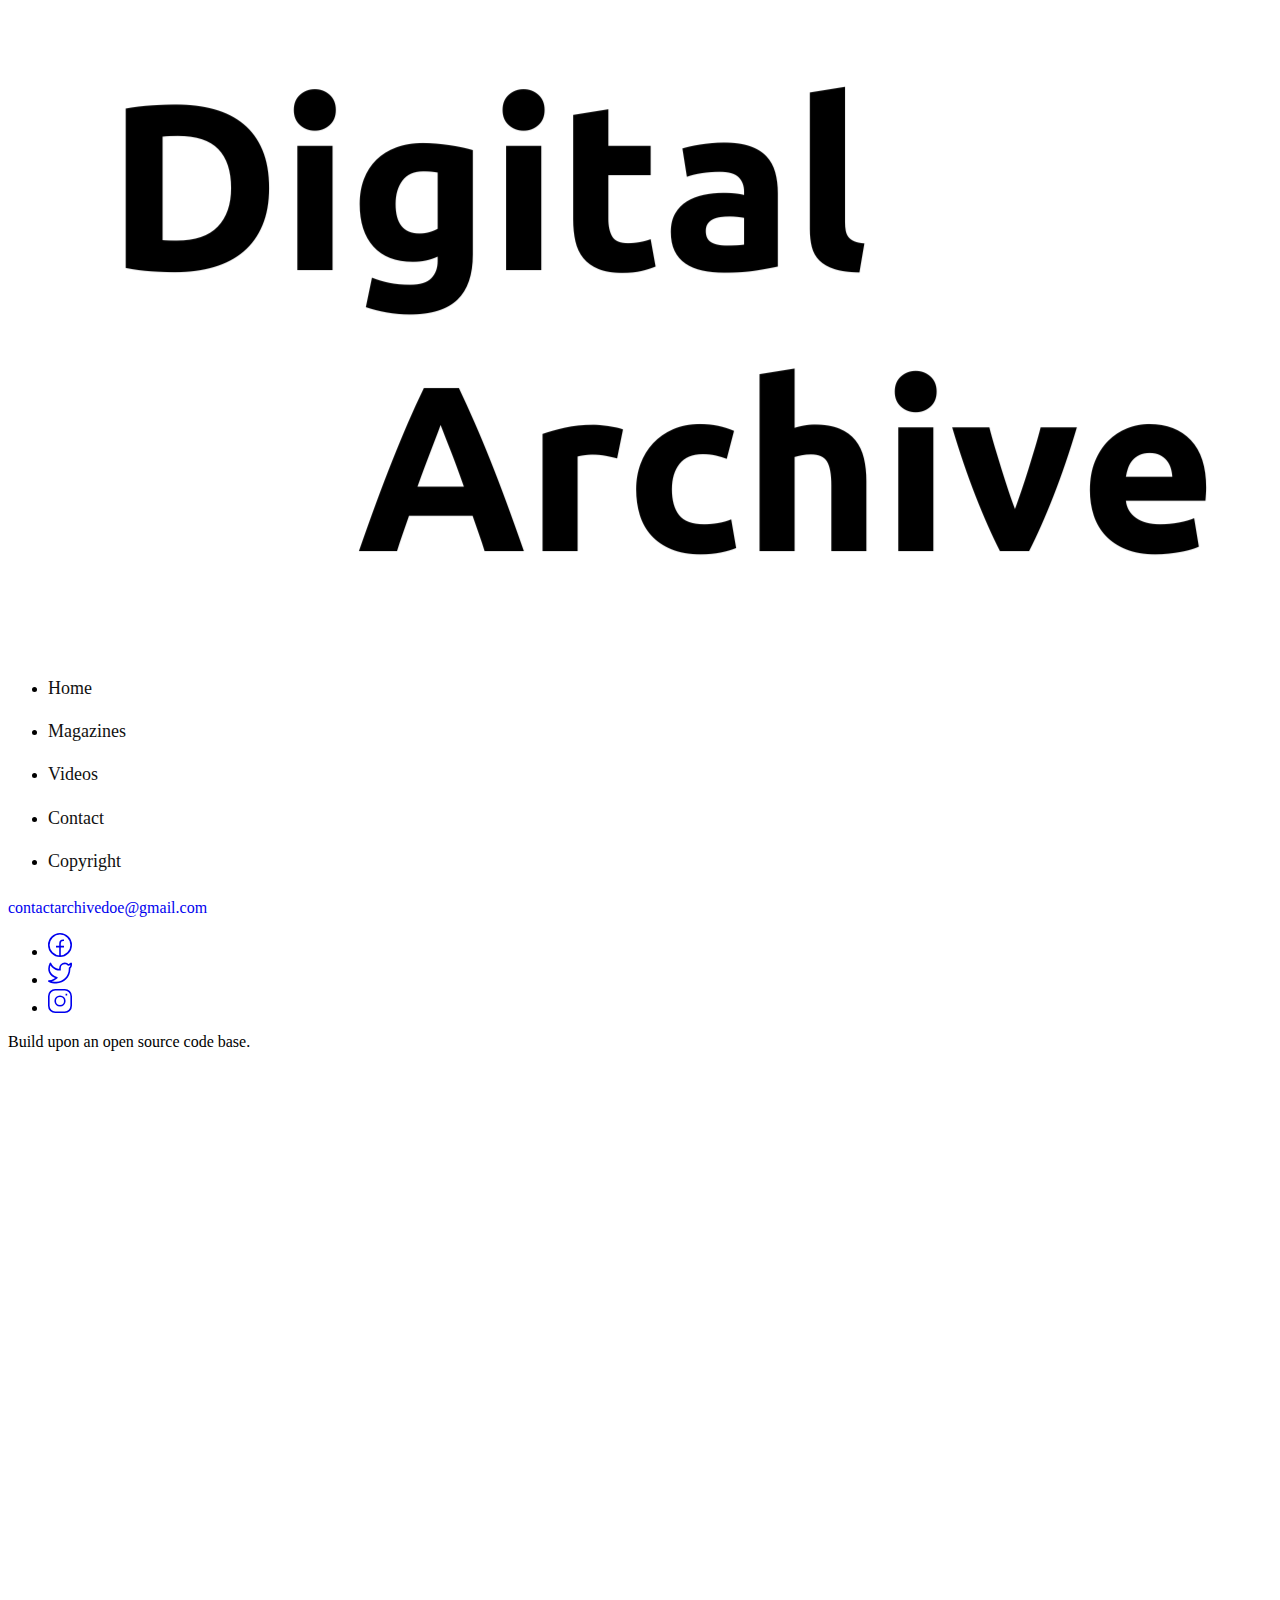
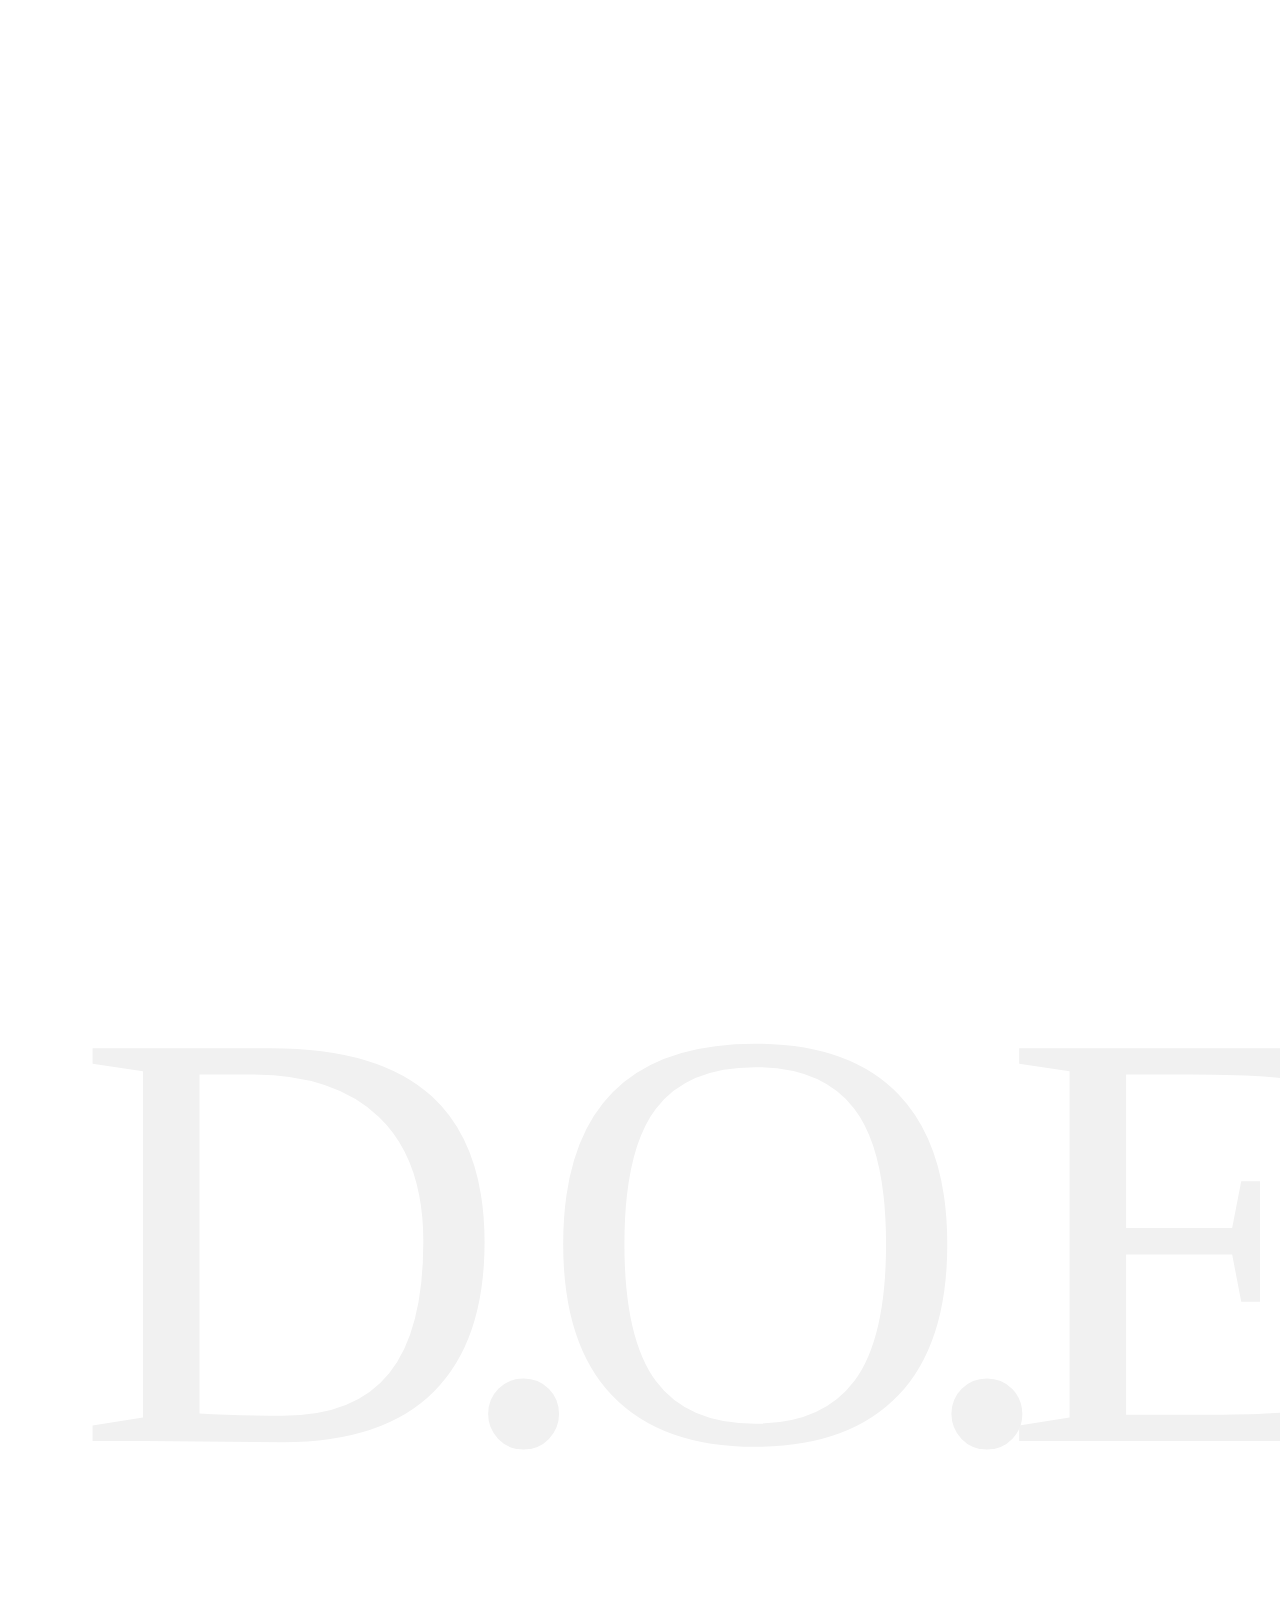
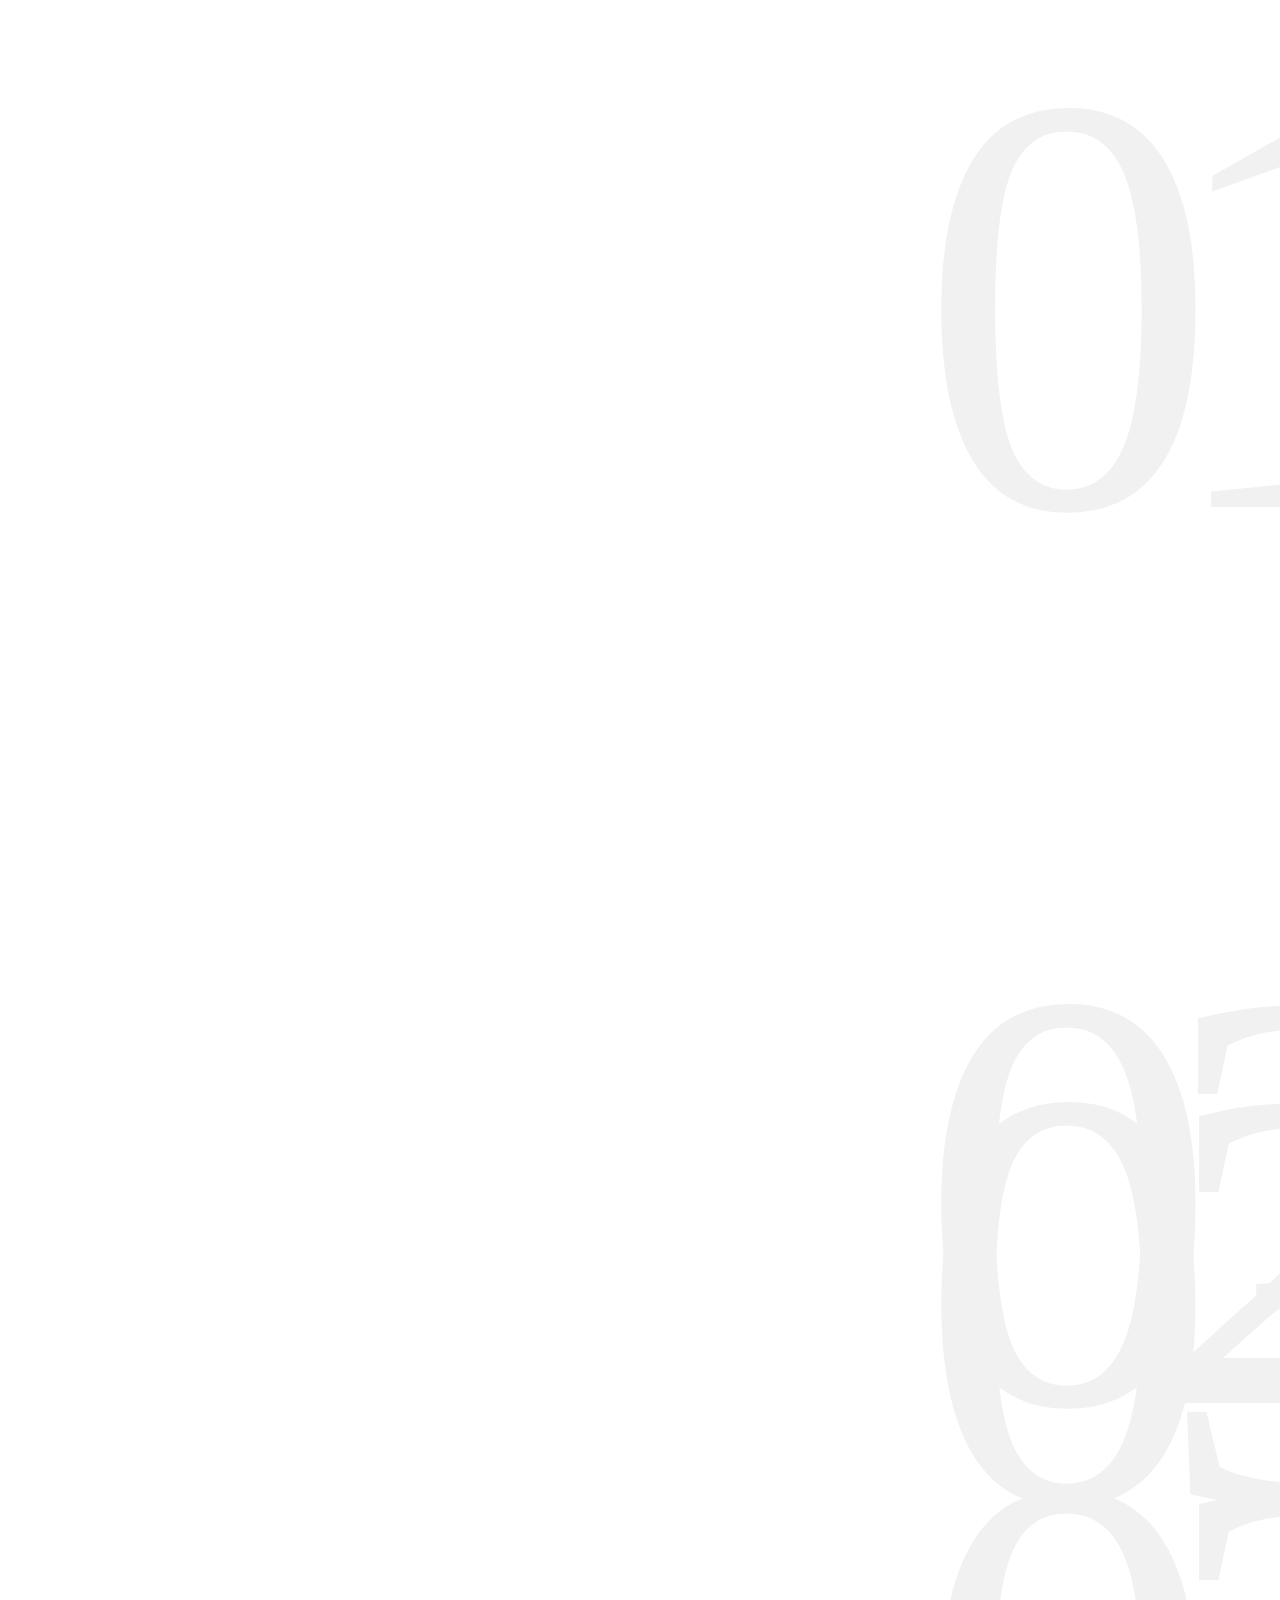
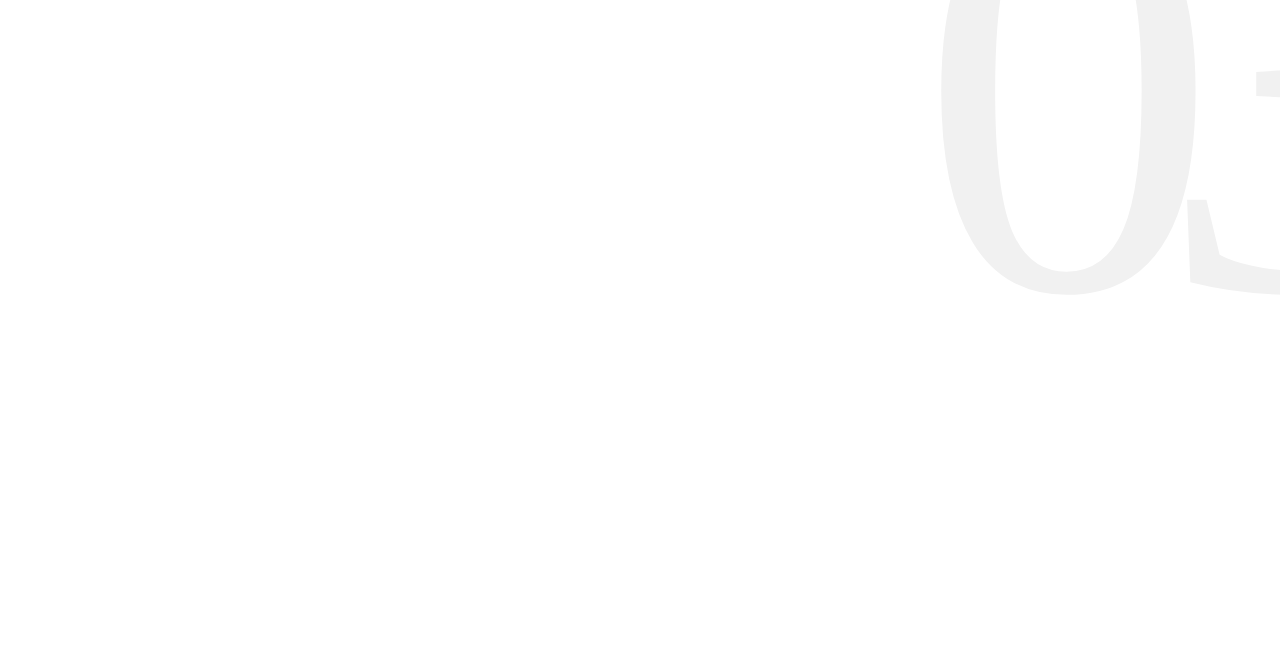
<file: index.html>
<!DOCTYPE html>
<html lang="en">

<head>
  <title>Digital Archive | Department of English | APC College</title>
  <meta charset="utf-8">
  <meta http-equiv="X-UA-Compatible" content="IE=edge">
  <meta name="viewport" content="width=device-width, initial-scale=1.0">
  <meta name="format-detection" content="telephone=no">
  <meta name="apple-mobile-web-app-capable" content="yes">
  <meta name="author" content="">
  <meta name="keywords" content="">
  <meta name="description" content="">
  <link rel="stylesheet" type="text/css" href="css/vendor.css">
  <link href="https://cdn.jsdelivr.net/npm/bootstrap@5.3.1/dist/css/bootstrap.min.css" rel="stylesheet"
    integrity="sha384-4bw+/aepP/YC94hEpVNVgiZdgIC5+VKNBQNGCHeKRQN+PtmoHDEXuppvnDJzQIu9" crossorigin="anonymous">
  <link rel="stylesheet" type="text/css" href="style.css">

  <link rel="preconnect" href="https://fonts.googleapis.com">
  <link rel="preconnect" href="https://fonts.gstatic.com" crossorigin>
  <link href="https://fonts.googleapis.com/css2?family=Roboto:wght@100;300;400;700;900&display=swap" rel="stylesheet">
</head>

<body class="bg-body homepage post-template" data-bs-spy="scroll" data-bs-target="#header-nav" tabindex="0">
  <svg xmlns="http://www.w3.org/2000/svg" style="display: none;">
    <defs>
      <symbol xmlns="http://www.w3.org/2000/svg" id="instagram" viewBox="0 0 15 15">
        <path fill="none" stroke="currentColor"
          d="M11 3.5h1M4.5.5h6a4 4 0 0 1 4 4v6a4 4 0 0 1-4 4h-6a4 4 0 0 1-4-4v-6a4 4 0 0 1 4-4Zm3 10a3 3 0 1 1 0-6a3 3 0 0 1 0 6Z" />
      </symbol>
      <symbol xmlns="http://www.w3.org/2000/svg" id="facebook" viewBox="0 0 15 15">
        <path fill="none" stroke="currentColor"
          d="M7.5 14.5a7 7 0 1 1 0-14a7 7 0 0 1 0 14Zm0 0v-8a2 2 0 0 1 2-2h.5m-5 4h5" />
      </symbol>
      <symbol xmlns="http://www.w3.org/2000/svg" id="twitter" viewBox="0 0 15 15">
        <path fill="currentColor"
          d="m14.478 1.5l.5-.033a.5.5 0 0 0-.871-.301l.371.334Zm-.498 2.959a.5.5 0 1 0-1 0h1Zm-6.49.082h-.5h.5Zm0 .959h.5h-.5Zm-6.99 7V12a.5.5 0 0 0-.278.916L.5 12.5Zm.998-11l.469-.175a.5.5 0 0 0-.916-.048l.447.223Zm3.994 9l.354.353a.5.5 0 0 0-.195-.827l-.159.474Zm7.224-8.027l-.37.336l.18.199l.265-.04l-.075-.495Zm1.264-.94c.051.778.003 1.25-.123 1.606c-.122.345-.336.629-.723 1l.692.722c.438-.42.776-.832.974-1.388c.193-.546.232-1.178.177-2.006l-.998.066Zm0 3.654V4.46h-1v.728h1Zm-6.99-.646V5.5h1v-.959h-1Zm0 .959V6h1v-.5h-1ZM10.525 1a3.539 3.539 0 0 0-3.537 3.541h1A2.539 2.539 0 0 1 10.526 2V1Zm2.454 4.187C12.98 9.503 9.487 13 5.18 13v1c4.86 0 8.8-3.946 8.8-8.813h-1ZM1.03 1.675C1.574 3.127 3.614 6 7.49 6V5C4.174 5 2.421 2.54 1.966 1.325l-.937.35Zm.021-.398C.004 3.373-.157 5.407.604 7.139c.759 1.727 2.392 3.055 4.73 3.835l.317-.948c-2.155-.72-3.518-1.892-4.132-3.29c-.612-1.393-.523-3.11.427-5.013l-.895-.446Zm4.087 8.87C4.536 10.75 2.726 12 .5 12v1c2.566 0 4.617-1.416 5.346-2.147l-.708-.706Zm7.949-8.009A3.445 3.445 0 0 0 10.526 1v1c.721 0 1.37.311 1.82.809l.74-.671Zm-.296.83a3.513 3.513 0 0 0 2.06-1.134l-.744-.668a2.514 2.514 0 0 1-1.466.813l.15.989ZM.222 12.916C1.863 14.01 3.583 14 5.18 14v-1c-1.63 0-3.048-.011-4.402-.916l-.556.832Z" />
      </symbol>
      <symbol xmlns="http://www.w3.org/2000/svg" id="pinterest" viewBox="0 0 15 15">
        <path fill="none" stroke="currentColor"
          d="m4.5 13.5l3-7m-3.236 3a2.989 2.989 0 0 1-.764-2V7A3.5 3.5 0 0 1 7 3.5h1A3.5 3.5 0 0 1 11.5 7v.5a3 3 0 0 1-3 3a2.081 2.081 0 0 1-1.974-1.423L6.5 9m1 5.5a7 7 0 1 1 0-14a7 7 0 0 1 0 14Z" />
      </symbol>
      <symbol xmlns="http://www.w3.org/2000/svg" id="youtube" viewBox="0 0 15 15">
        <path fill="currentColor"
          d="m1.61 12.738l-.104.489l.105-.489Zm11.78 0l.104.489l-.105-.489Zm0-10.476l.104-.489l-.105.489Zm-11.78 0l.106.489l-.105-.489ZM6.5 5.5l.277-.416A.5.5 0 0 0 6 5.5h.5Zm0 4H6a.5.5 0 0 0 .777.416L6.5 9.5Zm3-2l.277.416a.5.5 0 0 0 0-.832L9.5 7.5ZM0 3.636v7.728h1V3.636H0Zm15 7.728V3.636h-1v7.728h1ZM1.506 13.227c3.951.847 8.037.847 11.988 0l-.21-.978a27.605 27.605 0 0 1-11.568 0l-.21.978ZM13.494 1.773a28.606 28.606 0 0 0-11.988 0l.21.978a27.607 27.607 0 0 1 11.568 0l.21-.978ZM15 3.636c0-.898-.628-1.675-1.506-1.863l-.21.978c.418.09.716.458.716.885h1Zm-1 7.728a.905.905 0 0 1-.716.885l.21.978A1.905 1.905 0 0 0 15 11.364h-1Zm-14 0c0 .898.628 1.675 1.506 1.863l.21-.978A.905.905 0 0 1 1 11.364H0Zm1-7.728c0-.427.298-.796.716-.885l-.21-.978A1.905 1.905 0 0 0 0 3.636h1ZM6 5.5v4h1v-4H6Zm.777 4.416l3-2l-.554-.832l-3 2l.554.832Zm3-2.832l-3-2l-.554.832l3 2l.554-.832Z" />
      </symbol>
      <symbol xmlns="http://www.w3.org/2000/svg" id="dribble" viewBox="0 0 15 15">
        <path fill="none" stroke="currentColor" stroke-linecap="round" stroke-linejoin="round"
          d="M4.839 1.024c3.346 4.041 5.096 7.922 5.704 12.782M.533 6.82c5.985-.138 9.402-1.083 11.97-4.216M2.7 12.594c3.221-4.902 7.171-5.65 11.755-4.293M14.5 7.5a7 7 0 1 0-14 0a7 7 0 0 0 14 0Z" />
      </symbol>
      <symbol xmlns="http://www.w3.org/2000/svg" id="calendar" viewBox="0 0 24 24">
        <g fill="none" stroke="currentColor" stroke-linecap="round" stroke-linejoin="round" stroke-width="2">
          <rect width="20" height="18" x="2" y="4" rx="4" />
          <path d="M8 2v4m8-4v4M2 10h20" />
        </g>
      </symbol>
      <symbol xmlns="http://www.w3.org/2000/svg" id="shopping-bag" viewBox="0 0 24 24">
        <g fill="none" stroke="currentColor" stroke-linecap="round" stroke-linejoin="round" stroke-width="2">
          <path
            d="M3.977 9.84A2 2 0 0 1 5.971 8h12.058a2 2 0 0 1 1.994 1.84l.803 10A2 2 0 0 1 18.833 22H5.167a2 2 0 0 1-1.993-2.16l.803-10Z" />
          <path d="M16 11V6a4 4 0 0 0-4-4v0a4 4 0 0 0-4 4v5" />
        </g>
      </symbol>
      <symbol xmlns="http://www.w3.org/2000/svg" id="gift" viewBox="0 0 24 24">
        <g fill="none" stroke="currentColor" stroke-linecap="round" stroke-linejoin="round" stroke-width="2">
          <rect width="18" height="14" x="3" y="8" rx="2" />
          <path d="M12 5a3 3 0 1 0-3 3m6 0a3 3 0 1 0-3-3m0 0v17m9-7H3" />
        </g>
      </symbol>
      <symbol xmlns="http://www.w3.org/2000/svg" id="arrow-cycle" viewBox="0 0 24 24">
        <g fill="none" stroke="currentColor" stroke-linecap="round" stroke-linejoin="round" stroke-width="2">
          <path
            d="M22 12c0 6-4.39 10-9.806 10C7.792 22 4.24 19.665 3 16m-1-4C2 6 6.39 2 11.806 2C16.209 2 19.76 4.335 21 8" />
          <path d="m7 17l-4-1l-1 4M17 7l4 1l1-4" />
        </g>
      </symbol>
      <symbol xmlns="http://www.w3.org/2000/svg" id="link" viewBox="0 0 24 24">
        <path fill="currentColor"
          d="M12 19a1 1 0 1 0-1-1a1 1 0 0 0 1 1Zm5 0a1 1 0 1 0-1-1a1 1 0 0 0 1 1Zm0-4a1 1 0 1 0-1-1a1 1 0 0 0 1 1Zm-5 0a1 1 0 1 0-1-1a1 1 0 0 0 1 1Zm7-12h-1V2a1 1 0 0 0-2 0v1H8V2a1 1 0 0 0-2 0v1H5a3 3 0 0 0-3 3v14a3 3 0 0 0 3 3h14a3 3 0 0 0 3-3V6a3 3 0 0 0-3-3Zm1 17a1 1 0 0 1-1 1H5a1 1 0 0 1-1-1v-9h16Zm0-11H4V6a1 1 0 0 1 1-1h1v1a1 1 0 0 0 2 0V5h8v1a1 1 0 0 0 2 0V5h1a1 1 0 0 1 1 1ZM7 15a1 1 0 1 0-1-1a1 1 0 0 0 1 1Zm0 4a1 1 0 1 0-1-1a1 1 0 0 0 1 1Z" />
      </symbol>
      <symbol xmlns="http://www.w3.org/2000/svg" id="arrow-left" viewBox="0 0 24 24">
        <path fill="currentColor"
          d="M17 11H9.41l3.3-3.29a1 1 0 1 0-1.42-1.42l-5 5a1 1 0 0 0-.21.33a1 1 0 0 0 0 .76a1 1 0 0 0 .21.33l5 5a1 1 0 0 0 1.42 0a1 1 0 0 0 0-1.42L9.41 13H17a1 1 0 0 0 0-2Z" />
      </symbol>
      <symbol xmlns="http://www.w3.org/2000/svg" id="arrow-right" viewBox="0 0 24 24">
        <path fill="currentColor"
          d="M17.92 11.62a1 1 0 0 0-.21-.33l-5-5a1 1 0 0 0-1.42 1.42l3.3 3.29H7a1 1 0 0 0 0 2h7.59l-3.3 3.29a1 1 0 0 0 0 1.42a1 1 0 0 0 1.42 0l5-5a1 1 0 0 0 .21-.33a1 1 0 0 0 0-.76Z" />
      </symbol>
      <symbol xmlns="http://www.w3.org/2000/svg" id="play" viewBox="0 0 24 24">
        <g fill="none" fill-rule="evenodd">
          <path
            d="M24 0v24H0V0h24ZM12.593 23.258l-.011.002l-.071.035l-.02.004l-.014-.004l-.071-.035c-.01-.004-.019-.001-.024.005l-.004.01l-.017.428l.005.02l.01.013l.104.074l.015.004l.012-.004l.104-.074l.012-.016l.004-.017l-.017-.427c-.002-.01-.009-.017-.017-.018Zm.265-.113l-.013.002l-.185.093l-.01.01l-.003.011l.018.43l.005.012l.008.007l.201.093c.012.004.023 0 .029-.008l.004-.014l-.034-.614c-.003-.012-.01-.02-.02-.022Zm-.715.002a.023.023 0 0 0-.027.006l-.006.014l-.034.614c0 .012.007.02.017.024l.015-.002l.201-.093l.01-.008l.004-.011l.017-.43l-.003-.012l-.01-.01l-.184-.092Z" />
          <path fill="currentColor"
            d="M5.669 4.76a1.469 1.469 0 0 1 2.04-1.177c1.062.454 3.442 1.533 6.462 3.276c3.021 1.744 5.146 3.267 6.069 3.958c.788.591.79 1.763.001 2.356c-.914.687-3.013 2.19-6.07 3.956c-3.06 1.766-5.412 2.832-6.464 3.28c-.906.387-1.92-.2-2.038-1.177c-.138-1.142-.396-3.735-.396-7.237c0-3.5.257-6.092.396-7.235Z" />
        </g>
      </symbol>
      <symbol xmlns="http://www.w3.org/2000/svg" id="category" viewBox="0 0 24 24">
        <path fill="currentColor"
          d="M19 5.5h-6.28l-.32-1a3 3 0 0 0-2.84-2H5a3 3 0 0 0-3 3v13a3 3 0 0 0 3 3h14a3 3 0 0 0 3-3v-10a3 3 0 0 0-3-3Zm1 13a1 1 0 0 1-1 1H5a1 1 0 0 1-1-1v-13a1 1 0 0 1 1-1h4.56a1 1 0 0 1 .95.68l.54 1.64a1 1 0 0 0 .95.68h7a1 1 0 0 1 1 1Z" />
      </symbol>
      <symbol xmlns="http://www.w3.org/2000/svg" id="calendar" viewBox="0 0 24 24">
        <path fill="currentColor"
          d="M19 4h-2V3a1 1 0 0 0-2 0v1H9V3a1 1 0 0 0-2 0v1H5a3 3 0 0 0-3 3v12a3 3 0 0 0 3 3h14a3 3 0 0 0 3-3V7a3 3 0 0 0-3-3Zm1 15a1 1 0 0 1-1 1H5a1 1 0 0 1-1-1v-7h16Zm0-9H4V7a1 1 0 0 1 1-1h2v1a1 1 0 0 0 2 0V6h6v1a1 1 0 0 0 2 0V6h2a1 1 0 0 1 1 1Z" />
      </symbol>
      <symbol xmlns="http://www.w3.org/2000/svg" id="heart" viewBox="0 0 24 24">
        <path fill="currentColor"
          d="M20.16 4.61A6.27 6.27 0 0 0 12 4a6.27 6.27 0 0 0-8.16 9.48l7.45 7.45a1 1 0 0 0 1.42 0l7.45-7.45a6.27 6.27 0 0 0 0-8.87Zm-1.41 7.46L12 18.81l-6.75-6.74a4.28 4.28 0 0 1 3-7.3a4.25 4.25 0 0 1 3 1.25a1 1 0 0 0 1.42 0a4.27 4.27 0 0 1 6 6.05Z" />
      </symbol>
      <symbol xmlns="http://www.w3.org/2000/svg" id="plus" viewBox="0 0 24 24">
        <path fill="currentColor"
          d="M19 11h-6V5a1 1 0 0 0-2 0v6H5a1 1 0 0 0 0 2h6v6a1 1 0 0 0 2 0v-6h6a1 1 0 0 0 0-2Z" />
      </symbol>
      <symbol xmlns="http://www.w3.org/2000/svg" id="minus" viewBox="0 0 24 24">
        <path fill="currentColor" d="M19 11H5a1 1 0 0 0 0 2h14a1 1 0 0 0 0-2Z" />
      </symbol>
      <symbol xmlns="http://www.w3.org/2000/svg" id="cart" viewBox="0 0 24 24">
        <path fill="currentColor"
          d="M8.5 19a1.5 1.5 0 1 0 1.5 1.5A1.5 1.5 0 0 0 8.5 19ZM19 16H7a1 1 0 0 1 0-2h8.491a3.013 3.013 0 0 0 2.885-2.176l1.585-5.55A1 1 0 0 0 19 5H6.74a3.007 3.007 0 0 0-2.82-2H3a1 1 0 0 0 0 2h.921a1.005 1.005 0 0 1 .962.725l.155.545v.005l1.641 5.742A3 3 0 0 0 7 18h12a1 1 0 0 0 0-2Zm-1.326-9l-1.22 4.274a1.005 1.005 0 0 1-.963.726H8.754l-.255-.892L7.326 7ZM16.5 19a1.5 1.5 0 1 0 1.5 1.5a1.5 1.5 0 0 0-1.5-1.5Z" />
      </symbol>
      <symbol xmlns="http://www.w3.org/2000/svg" id="check" viewBox="0 0 24 24">
        <path fill="currentColor"
          d="M18.71 7.21a1 1 0 0 0-1.42 0l-7.45 7.46l-3.13-3.14A1 1 0 1 0 5.29 13l3.84 3.84a1 1 0 0 0 1.42 0l8.16-8.16a1 1 0 0 0 0-1.47Z" />
      </symbol>
      <symbol xmlns="http://www.w3.org/2000/svg" id="trash" viewBox="0 0 24 24">
        <path fill="currentColor"
          d="M10 18a1 1 0 0 0 1-1v-6a1 1 0 0 0-2 0v6a1 1 0 0 0 1 1ZM20 6h-4V5a3 3 0 0 0-3-3h-2a3 3 0 0 0-3 3v1H4a1 1 0 0 0 0 2h1v11a3 3 0 0 0 3 3h8a3 3 0 0 0 3-3V8h1a1 1 0 0 0 0-2ZM10 5a1 1 0 0 1 1-1h2a1 1 0 0 1 1 1v1h-4Zm7 14a1 1 0 0 1-1 1H8a1 1 0 0 1-1-1V8h10Zm-3-1a1 1 0 0 0 1-1v-6a1 1 0 0 0-2 0v6a1 1 0 0 0 1 1Z" />
      </symbol>
      <symbol xmlns="http://www.w3.org/2000/svg" id="star-outline" viewBox="0 0 15 15">
        <path fill="none" stroke="currentColor" stroke-linecap="round" stroke-linejoin="round"
          d="M7.5 9.804L5.337 11l.413-2.533L4 6.674l2.418-.37L7.5 4l1.082 2.304l2.418.37l-1.75 1.793L9.663 11L7.5 9.804Z" />
      </symbol>
      <symbol xmlns="http://www.w3.org/2000/svg" id="star-solid" viewBox="0 0 15 15">
        <path fill="currentColor"
          d="M7.953 3.788a.5.5 0 0 0-.906 0L6.08 5.85l-2.154.33a.5.5 0 0 0-.283.843l1.574 1.613l-.373 2.284a.5.5 0 0 0 .736.518l1.92-1.063l1.921 1.063a.5.5 0 0 0 .736-.519l-.373-2.283l1.574-1.613a.5.5 0 0 0-.283-.844L8.921 5.85l-.968-2.062Z" />
      </symbol>
      <symbol xmlns="http://www.w3.org/2000/svg" id="search" viewBox="0 0 24 24">
        <path fill="currentColor"
          d="M21.71 20.29L18 16.61A9 9 0 1 0 16.61 18l3.68 3.68a1 1 0 0 0 1.42 0a1 1 0 0 0 0-1.39ZM11 18a7 7 0 1 1 7-7a7 7 0 0 1-7 7Z" />
      </symbol>
      <symbol xmlns="http://www.w3.org/2000/svg" id="user" viewBox="0 0 24 24">
        <path fill="currentColor"
          d="M15.71 12.71a6 6 0 1 0-7.42 0a10 10 0 0 0-6.22 8.18a1 1 0 0 0 2 .22a8 8 0 0 1 15.9 0a1 1 0 0 0 1 .89h.11a1 1 0 0 0 .88-1.1a10 10 0 0 0-6.25-8.19ZM12 12a4 4 0 1 1 4-4a4 4 0 0 1-4 4Z" />
      </symbol>
      <symbol xmlns="http://www.w3.org/2000/svg" id="close" viewBox="0 0 15 15">
        <path fill="currentColor"
          d="M7.953 3.788a.5.5 0 0 0-.906 0L6.08 5.85l-2.154.33a.5.5 0 0 0-.283.843l1.574 1.613l-.373 2.284a.5.5 0 0 0 .736.518l1.92-1.063l1.921 1.063a.5.5 0 0 0 .736-.519l-.373-2.283l1.574-1.613a.5.5 0 0 0-.283-.844L8.921 5.85l-.968-2.062Z" />
      </symbol>
      <symbol xmlns="http://www.w3.org/2000/svg" id="quote" viewBox="0 0 448 512">
        <path fill="currentColor"
          d="M0 216C0 149.7 53.7 96 120 96h8c17.7 0 32 14.3 32 32s-14.3 32-32 32h-8c-30.9 0-56 25.1-56 56v8h64c35.3 0 64 28.7 64 64v64c0 35.3-28.7 64-64 64H64c-35.3 0-64-28.7-64-64V216zm256 0c0-66.3 53.7-120 120-120h8c17.7 0 32 14.3 32 32s-14.3 32-32 32h-8c-30.9 0-56 25.1-56 56v8h64c35.3 0 64 28.7 64 64v64c0 35.3-28.7 64-64 64h-64c-35.3 0-64-28.7-64-64V216z" />
      </symbol>
      <symbol xmlns="http://www.w3.org/2000/svg" id="folder" viewBox="0 0 18 18" fill="none">
        <path
          d="M14.0946 4.04689H9.56953L9.33895 3.3259C9.18947 2.90285 8.9122 2.53678 8.54555 2.27842C8.1789 2.02006 7.74102 1.8822 7.29258 1.88393H4.00687C3.43356 1.88393 2.88374 2.11181 2.47835 2.51744C2.07296 2.92308 1.84521 3.47324 1.84521 4.04689V13.4197C1.84521 13.9934 2.07296 14.5435 2.47835 14.9492C2.88374 15.3548 3.43356 15.5827 4.00687 15.5827H14.0946C14.6679 15.5827 15.2177 15.3548 15.6231 14.9492C16.0285 14.5435 16.2562 13.9934 16.2562 13.4197V6.20985C16.2562 5.6362 16.0285 5.08604 15.6231 4.68041C15.2177 4.27477 14.6679 4.04689 14.0946 4.04689ZM14.8151 13.4197C14.8151 13.6109 14.7392 13.7943 14.6041 13.9295C14.469 14.0648 14.2857 14.1407 14.0946 14.1407H4.00687C3.81577 14.1407 3.63249 14.0648 3.49736 13.9295C3.36223 13.7943 3.28632 13.6109 3.28632 13.4197V4.04689C3.28632 3.85567 3.36223 3.67229 3.49736 3.53707C3.63249 3.40186 3.81577 3.3259 4.00687 3.3259H7.29258C7.44364 3.32551 7.591 3.37264 7.71384 3.46061C7.83667 3.54859 7.92877 3.67297 7.97711 3.81617L8.3662 4.99859C8.41454 5.1418 8.50664 5.26618 8.62947 5.35415C8.75231 5.44213 8.89967 5.48925 9.05073 5.48886H14.0946C14.2857 5.48886 14.469 5.56483 14.6041 5.70004C14.7392 5.83525 14.8151 6.01863 14.8151 6.20985V13.4197Z"
          fill="black" />
      </symbol>
      <symbol xmlns="http://www.w3.org/2000/svg" id="clock" viewBox="0 0 18 18" fill="none">
        <path
          d="M11.0931 9.19042L9.58134 8.3173V5.12838C9.58134 4.93716 9.50543 4.75377 9.3703 4.61856C9.23517 4.48335 9.05189 4.40739 8.86079 4.40739C8.66969 4.40739 8.48641 4.48335 8.35128 4.61856C8.21615 4.75377 8.14024 4.93716 8.14024 5.12838V8.73331C8.14024 8.85987 8.17354 8.9842 8.23678 9.0938C8.30002 9.2034 8.39098 9.29441 8.50051 9.35769L10.3725 10.4392C10.4545 10.4873 10.5452 10.5186 10.6393 10.5315C10.7335 10.5444 10.8292 10.5385 10.9211 10.5142C11.013 10.4899 11.0991 10.4477 11.1746 10.3899C11.2501 10.3322 11.3134 10.26 11.3609 10.1777C11.4084 10.0953 11.4392 10.0044 11.4515 9.91012C11.4637 9.81583 11.4572 9.72004 11.4323 9.62828C11.4074 9.53652 11.3646 9.45059 11.3064 9.37544C11.2482 9.3003 11.1757 9.23741 11.0931 9.19042ZM8.86079 1.52344C7.43567 1.52344 6.04256 1.94629 4.85762 2.73852C3.67268 3.53075 2.74913 4.65678 2.20376 5.97421C1.6584 7.29165 1.5157 8.74131 1.79373 10.1399C2.07175 11.5385 2.75801 12.8231 3.76572 13.8315C4.77343 14.8398 6.05733 15.5265 7.45506 15.8047C8.8528 16.0828 10.3016 15.9401 11.6182 15.3944C12.9349 14.8487 14.0602 13.9246 14.852 12.7389C15.6437 11.5532 16.0663 10.1593 16.0663 8.73331C16.0642 6.82178 15.3044 4.98914 13.9535 3.63748C12.6027 2.28582 10.7712 1.52554 8.86079 1.52344ZM8.86079 14.5012C7.7207 14.5012 6.60621 14.1629 5.65826 13.5291C4.7103 12.8954 3.97146 11.9945 3.53517 10.9406C3.09887 9.88665 2.98472 8.72691 3.20714 7.60805C3.42956 6.48919 3.97857 5.46145 4.78474 4.65479C5.5909 3.84814 6.61802 3.2988 7.73621 3.07624C8.8544 2.85369 10.0134 2.96791 11.0667 3.40447C12.12 3.84103 13.0203 4.58031 13.6537 5.52884C14.2871 6.47737 14.6252 7.59253 14.6252 8.73331C14.6233 10.2625 14.0154 11.7284 12.9347 12.8097C11.8541 13.891 10.389 14.4993 8.86079 14.5012Z"
          fill="black" />
      </symbol>
    </defs>
  </svg>

  <a class="menu-btn"><span></span></a>

  <div class="container-fluid overflow-hidden">

    <header id="header-nav" class="col-lg-2 position-fixed px-5 bg-white h-100">
      <div class="header-wrap d-flex flex-column justify-content-between h-100">
        <div class="navigation">
          <div class="site-logo mt-5">
            <a href="index.html">
              <img src="images/main-logo.png" alt="logo" class="img-fluid">
            </a>
          </div>

          <nav id="one-page-menu" class="vertical-menu my-5">
            <ul class="menu-list list-unstyled">
              <li><a href="#home" class="nav-link">Home</a></li>
              <li><a href="#magazines" class="nav-link">Magazines</a></li>
              <li><a href="#videos" class="nav-link">Videos</a></li>
              <li><a href="#contact" class="nav-link">Contact</a></li>
              <li><a href="#copywright" class="nav-link">Copyright</a></li>
            </ul>
          </nav>
        </div>
        <div class="mt-5">
          <div class="email-links">
            <a href="mailto:contactarchivedoe@gmail.com"
              class="py-3 my-3 border-bottom d-flex">contactarchivedoe@gmail.com</a>
          </div>
          <ul class="list-unstyled d-flex justify-content-start flex-wrap gap-3">
            <li>
              <a href="#" class="text-dark">
                <svg width="24" height="24" viewBox="0 0 24 24">
                  <use xlink:href="#facebook"></use>
                </svg>
              </a>
            </li>
            <li>
              <a href="#" class="text-dark">
                <svg width="24" height="24" viewBox="0 0 24 24">
                  <use xlink:href="#twitter"></use>
                </svg>
              </a>
            </li>
            <li>
              <a href="#" class="text-dark">
                <svg width="24" height="24" viewBox="0 0 24 24">
                  <use xlink:href="#instagram"></use>
                </svg>
              </a>
            </li>
          </ul>
          <div class="py-4 border-top">
            <p>Build upon an open source code base.</p>
          </div>
        </div>
      </div>
    </header>

    <main class="col-lg-10 offset-lg-2">
      <div class="container">

        <!-- content wrapper -->
        <div class="justify-content-center px-1 mx-1 px-xl-5 mx-xl-5">

          <section id="land" class="py-5 bg-text" data-text="D.O.E.">
            <div class="row">
              <div class="col-lg-6">
                <div class="banner-image text-center" data-aos="fade-right">
                  <img src="images/banner-image.png" alt="banner" class="img-fluid" class="img-fluid">
                </div>
              </div>
              <div class="col-lg-6">
                <div class="banner-content my-1 pt-1 my-lg-5 pt-lg-5" data-aos="fade-in">
                  <span class="text-muted text-uppercase">Acharya Prafulla Chandra College</span>
                  <!--<h1 class="banner-title display-xl lh-1 txt-fx slide-up"></h1>-->
                  <h1>Department of English</h1>
                  <h1></h1>
                  <h1></h1>
                  <h2></h2>
                </div>
              </div>
            </div>


          </section>
          <section id="land" class="py-5 bg-text" data-text="">


            <div class="row">
              <div class="col-lg-3">
                <div class="icon-box" data-aos="fade-up">
                  <span>01</span>
                  <h3 class="sub-heading"><a href="#magazines">Magazines</a></h3>
                  <p>List of Published Magazines by the students of English Department.</p>
                </div>
              </div>
              <div class="col-lg-3">
                <div class="icon-box" data-aos="fade-up" data-aos-delay="100">
                  <span>02</span>
                  <h3 class="sub-heading"><a href="#videos">Videos</a></h3>
                  <p>List of Documentaries made by the students of English Department.</p>
                </div>
              </div>
              <div class="col-lg-3">
                <div class="icon-box" data-aos="fade-up" data-aos-delay="200">
                  <span>03</span>
                  <h3 class="sub-heading"><a href="#others">Others</a></h3>
                  <p>List of other works done by the students of English Department.</p>
                </div>
              </div>
              <div class="col-lg-3">
                <a href="http://apccollege.ac.in/index.php?option=com_content&view=article&id=137&Itemid=0"
                  class="btn btn-dark text-uppercase py-4 px-5" data-aos="fade-up" data-aos-delay="300">View official
                  Website</a>
              </div>
            </div>
          </section>

          <section id="magazines" class="my-5 py-5 bg-text" data-text="01">

            <div class="container">
              <div class="row justify-content-center mb-5">

                <div class="col-lg-6" data-aos="fade-up">
                  <h2 class="display-4 txt-fx slide-up">Magazines</h2>
                  <div class="data-info py-3" data-aos="fade-up" data-aos-delay="200">
                    <span class="meta-date">26th September, 2023.</span>
                    <h2 class="info-title">1. El Dorado. </h2>
                    <h5>By the students of 6th semester, in collaboration with the dept. of Eng.</h5>
                    <span class="meta-date">First Editon</span>
                    <p>The first ever printed Magazine published from the Dept. of English.</p>
                  </div>
                  <a href="el/elindex.html"><button class="btn btn-dark w-100 btn-rounded">View</button></a>
                  <div class="data-info" data-aos="fade-up" data-aos-delay="300">
                    <span class="meta-date"></span>
                    <h3 class="info-title"></h3>
                    <p></p>
                  </div>
                </div>
              </div>
          </section>
          <section id="videos" class="my-5 py-5 bg-text" data-text="02">

            <div class="container">
              <div class="row justify-content-center mb-5">

                <div class="col-lg-6" data-aos="fade-up">
                  <h2 class="display-4 txt-fx slide-up">Videos</h2>
                  <div class="data-info" data-aos="fade-up" data-aos-delay="300">
                    <span class="meta-date">31st August,2020</span>
                    <h2 class="info-title">1. Amrita pritam: A tribute to the charismatic rebel poet on her 101st Birth
                      Anniversary.</h2>
                    <h5>By the students of the English Department.</h5>
                    <p> This is a captivating documentary that delves into the extraordinary life and prolific literary
                      journey of the iconic Punjabi poet, Amrita Pritam. Through intimate interviews, rare archival
                      footage, and evocative narration, this documentary brings to life the remarkable story of a woman
                      who dared to defy societal norms and became a trailblazer in the world of Punjabi literature.</p>
                  </div>
                  <a href="ap/apindex.html"><button class="btn btn-dark w-100 btn-rounded">View</button></a>
                  <div class="data-info" data-aos="fade-up" data-aos-delay="300">
                    <span class="meta-date"></span>
                    <h3 class="info-title"></h3>
                    <p></p>
                  </div>
                  <div class="data-info" data-aos="fade-up" data-aos-delay="300">
                    <span class="meta-date">15th September,2020</span>
                    <h2 class="info-title">2. A tribute to Agatha Christie.</h2>
                    <h5>By the students of 2nd Semester.</h5>
                    <p>Discover the enigmatic and captivating story behind the world's best-selling novelist, whose
                      works have kept readers and sleuths guessing for generations. From her early years to her prolific
                      writing career and the mysterious real-life disappearance that baffled the world, this video
                      offers a captivating glimpse into the life and legacy of Agatha Christie.</p>
                  </div>
                  <a href="ac/acindex.html"><button class="btn btn-dark w-100 btn-rounded">View</button></a>
                  <div class="data-info" data-aos="fade-up" data-aos-delay="300">
                    <span class="meta-date"></span>
                    <h3 class="info-title"></h3>
                    <p></p>
                  </div>
                  <div class="data-info" data-aos="fade-up" data-aos-delay="300">
                    <span class="meta-date">September,2020</span>
                    <h2 class="info-title">3. T.S. Eliot Biography: A Portrait of the Modernist Poet.</h2>
                    <h5>By the students of 5th Semester.</h5>
                    <p>An enthralling exploration into the intriguing realm of T.S. Eliot, the mysterious genius
                      responsible for crafting literary gems such as "The Waste Land" and "The Love Song of J. Alfred
                      Prufrock."</p>
                  </div>
                  <a href="te/teindex.html"><button class="btn btn-dark w-100 btn-rounded">View</button></a>
                  <div class="data-info" data-aos="fade-up" data-aos-delay="300">
                    <span class="meta-date"></span>
                    <h3 class="info-title"></h3>
                    <p></p>
                  </div>
                  <div class="data-info py-3" data-aos="fade-up" data-aos-delay="200">
                    <span class="meta-date">September,2021</span>
                    <h2 class="info-title">4. Harlem Renaissance.</h2>
                    <h5>By the students of 3rd Semester.</h5>
                    <p>the documentary shows insights about the historical background of American English, which was
                      part of the 3rd semester syllabus.</p>
                  </div>
                  <a href="hr/hrindex.html"><button class="btn btn-dark w-100 btn-rounded">View</button></a>
                </div>
              </div>
          </section>
          <section id="others" class="my-5 py-5 bg-text" data-text="03">

            <div class="container">
              <div class="row justify-content-center mb-5">

                <div class="col-lg-6" data-aos="fade-up">
                  <h2 class="display-4 txt-fx slide-up">Others</h2>
                  <div class="data-info py-3" data-aos="fade-up" data-aos-delay="200">
                    <span class="meta-date"></span>
                    <h3 class="info-title">Currently there is no works to be listed here....</h3>
                    <p></p>
                  </div>
                  <div class="data-info" data-aos="fade-up" data-aos-delay="300">
                    <span class="meta-date"></span>
                    <h3 class="info-title"></h3>
                    <p></p>
                  </div>
                </div>
              </div>
          </section>



          <section id="contact" class="my-5 py-5 bg-text" data-text="03">
            <div class="container">
              <div class="row justify-content-center mb-5">
                <div class="col-lg-6" data-aos="fade-up">
                  <span class="text-muted text-uppercase"></span>
                  <h1 class="display-1 txt-fx slide-up">Contact</h1>
                  <p>To add, modify, change any contents in this Web Archive, Please send us an email at the bellow
                    email address.</p>
                  <p>We appreciate your effort for contacting us.</p>
                  <p>Feel free to send us a message or any word of advice to make this website more beautiful.</p>
                  <p>Our email address is <a href="mailto:contactarchivedoe@gmail.com">contactarchivedoe@gmail.com</a>
                  </p>
                </div>
              </div>
              <div class="row justify-content-center mb-5">


                <div class="col-lg-5">
                  <div class="right-content" data-aos="fade-up">

                    <div class="element-header align-right">
                      <p></p>
                    </div>

                    <div class="contact-form py-4">
                      <form id="form" class="form-group">
                        <div class="pb-2"><input type="text" name="name" placeholder="Your Full Name"
                            class="form-control">
                        </div>
                        <div class="pb-2"><input type="text" name="address" placeholder="Your Email Address"
                            class="form-control"></div>
                        <div class="pb-2"><textarea placeholder="Your Message" rows="6" class="form-control"></textarea>
                        </div>
                        <button type="submit" name="submit" class="btn btn-dark w-100 btn-rounded"><a
                            href="mailto:contactarchivedoe@gmail.com">Submit</a></button>
                      </form>
                    </div>
                  </div>
                </div>

              </div>
            </div>
          </section>

        </div>
        <!-- / content wrapper -->

      </div>
    </main>

  </div>

  <script src="js/jquery-1.11.0.min.js"></script>
  <script src="https://cdn.jsdelivr.net/npm/bootstrap@5.3.1/dist/js/bootstrap.bundle.min.js"
    integrity="sha384-HwwvtgBNo3bZJJLYd8oVXjrBZt8cqVSpeBNS5n7C8IVInixGAoxmnlMuBnhbgrkm"
    crossorigin="anonymous"></script>
  <script src="js/plugins.js"></script>
  <script src="js/script.js"></script>
</body>
<footer>
  <section id="copywright">
    <div class="container">
      <div class="row justify-content-center mb-5">
        <div class="col-lg-6" data-aos="fade-up">

          <h1>© Copyright,2023</h1>
          <p>copyright is owned by The Department of English, APC College.</p>
          <p></p>
          <p>Any kind of usage of the contents, available on this web archive, for the purpose of monetary benefits i.e.
            printing magazines and
            selling them, or any mode of bussiness, is strictly prohibited.</p>
          <p>But, every contents can be used by any individual for educational or any kind of fair usage.</p>
        </div>
      </div>
    </div>
  </section>
</footer>

</html>
</file>
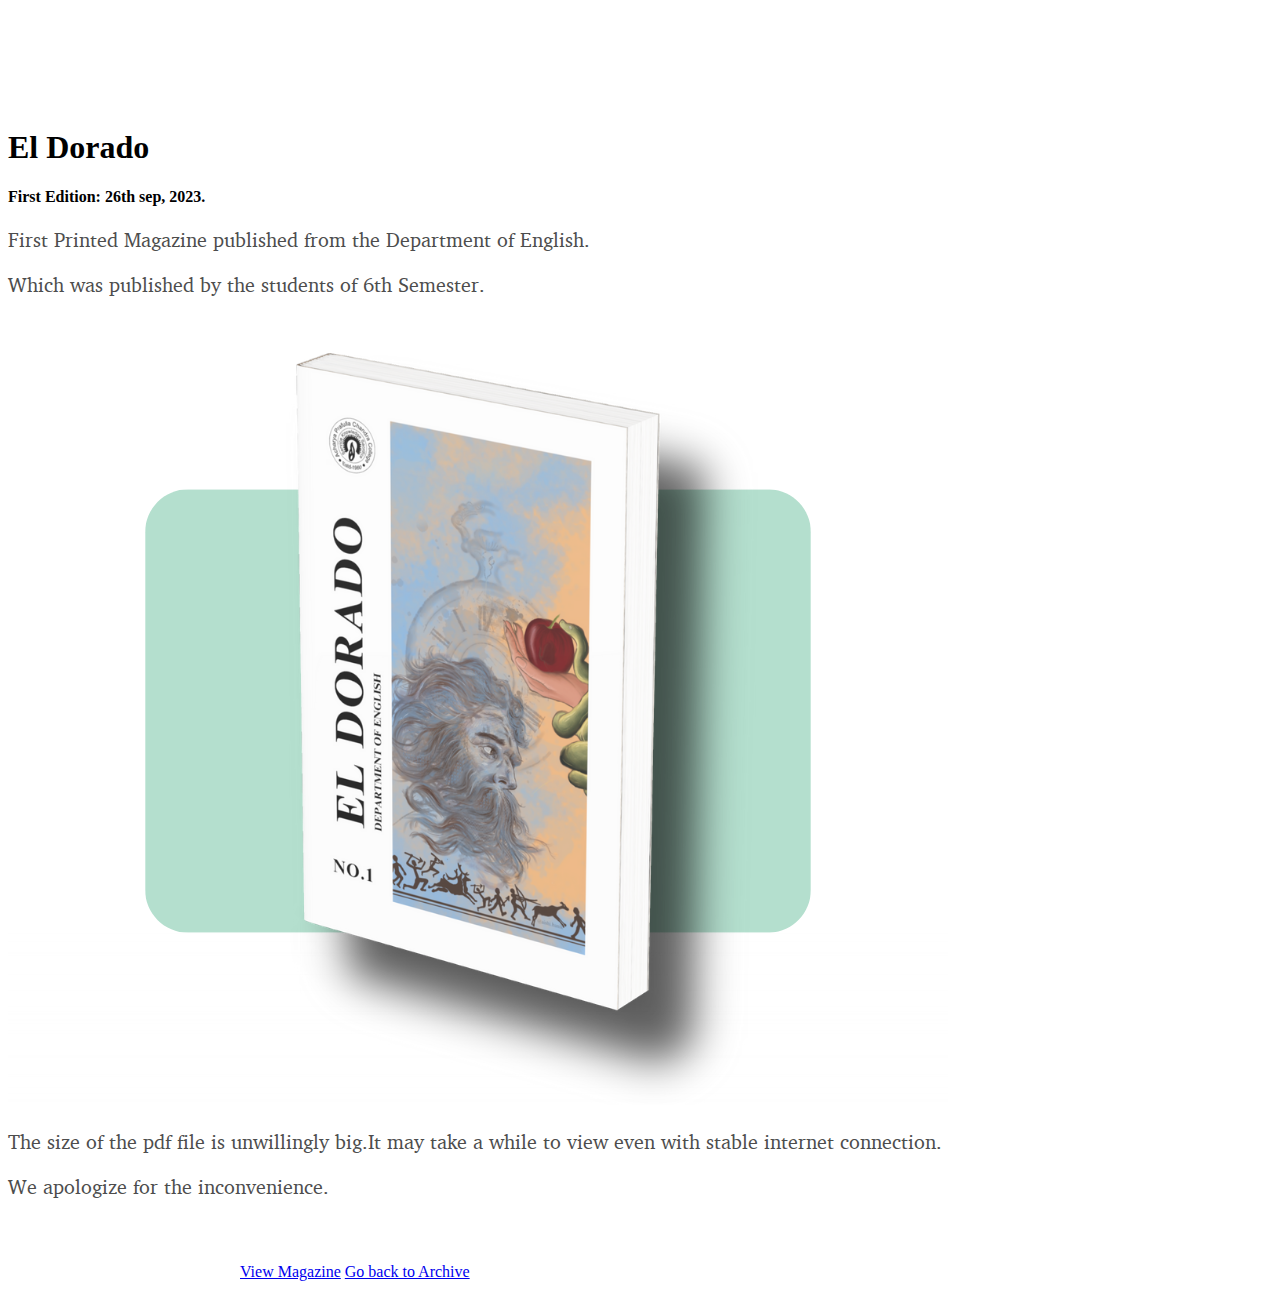
<file: el/elindex.html>
<!DOCTYPE html>
<html lang="en">

<head>
    <meta charset="UTF-8">
    <meta name="viewport" content="width=device-width, initial-scale=1, shrink-to-fit=no">
    <meta http-equiv="X-UA-Compatible" content="ie=edge">
    <title>El Dorado</title>
    <link rel="stylesheet" href="https://maxcdn.bootstrapcdn.com/bootstrap/4.0.0-beta/css/bootstrap.min.css" integrity="sha384-/Y6pD6FV/Vv2HJnA6t+vslU6fwYXjCFtcEpHbNJ0lyAFsXTsjBbfaDjzALeQsN6M"
        crossorigin="anonymous">
    <link rel="stylesheet" href="assets/css/main.css">
</head>

<body>
    

    <main class="container">
        <div class="row justify-content-center">
        </div>

        <article>
            <div class="row">
                <div class="col-lg-8 mx-auto">
                    <h1 class="font-weight-bold mt-4">El Dorado</h1>
                    <h4>First Edition: 26th sep, 2023.</h4>
                    <p class="text-secondary h4">First Printed Magazine published from the Department of English.
                    </p>
                    <p class="text-secondary h4">Which was published by the students of 6th Semester.</p>
                    <img class="img-fluid my-4" src="assets/images/img8.png">
                    <p>The size of the pdf file is unwillingly big.It may take a while to view even with stable internet connection.</p>
                    <p>We apologize for the inconvenience.</p>
                    <div style='max-width: 800px; position: relative; margin: 0 auto; margin-top: 0px; margin-top: 64px;'>
          
                        <a class="btn btn-dark" href="https://drive.google.com/file/d/1XXUgfWlhb-dzdTXUim4dON5gQRj3Qo2i/view?usp=sharing" target="_blank" style="margin-top:50px; margin-bottom: 130px;">View Magazine</a>
                        <a class="btn btn-dark" href="../index.html" target="_blank" style="margin-top:50px; margin-bottom: 130px;">Go back to Archive</a>
                      </div>
                    
                </div>
                <div class="col-lg-8 mx-auto">
                    
                    
                </div>
                <div class="col-lg-8 mx-auto">
                    <p></p>
                    <p></p>
                    <p></p>
                </div>
                <div class="col-lg-8 mx-auto">
                    
                </div>
            </div>

        </article>
    </main>
    
    
</body>

</html>
</file>
<file: style.css>
/*
Theme Name: Julie Creative Portfolio
Theme URI: https://templatesjungle.com/
Author: TemplatesJungle
Author URI: https://templatesjungle.com/
Description: Julie Creative Portfolio is specially designed product packaged for designers portfolio websites.
Version: 1.1
*/

/*--------------------------------------------------------------
This is main CSS file that contains custom style rules used in this template
--------------------------------------------------------------*/

/*------------------------------------*\
    Table of contents
\*------------------------------------*/
/*------------------------------------------------
CSS STRUCTURE:

1. VARIABLES
2. GENERAL TYPOGRAPHY

--------------------------------------------------------------*/
:root,
[data-bs-theme=light] {
  --heading-font: "Roboto", Verdana, serif;
  --heading-font-weight: 700;
  --heading-color: var(--bs-dark);
  --heading-line-height: 1.2;

  --swiper-theme-color: var(--bs-primary);

  --custom-easing: cubic-bezier(.17, .67, .83, .67);

  /* theme colors */
  --bs-body-font-family: "Roboto", Verdana, sans-serif;
  --bs-body-font-size: 0.9rem;
  --bs-body-font-weight: 400;
  --bs-body-line-height: 1.7;
  --bs-body-color: #333;
  --bs-body-color-rgb: 51, 51, 51;

  --bs-primary: #FF534A;
  --bs-primary-dark: #d33a32;
  --bs-secondary: #FDEEE9;
  --bs-black: #111;
  --bs-light: #F1F1F0;
  --bs-dark: #212529;
  --bs-gray: #949494;
  --bs-gray-dark: #51565b;

  --bs-primary-rgb: 255, 83, 74;
  --bs-secondary-rgb: 253, 238, 233;
  --bs-black-rgb: 17, 17, 17;
  --bs-light-rgb: 241, 241, 240;
  --bs-dark-rgb: 33, 37, 41;

  --bs-link-color: var(--bs-dark);
  --bs-link-color-rgb: 17, 17, 17;
  --bs-link-decoration: underline;
  --bs-link-hover-color: var(--bs-primary);
  --bs-link-hover-color-rgb: 169, 128, 115;

  --bs-gutter-x: 2.5rem;
}

.container,
.container-fluid,
.container-lg,
.container-md,
.container-sm,
.container-xl,
.container-xxl {
  /* spacing */
  --bs-gutter-x: 2.5rem;
}

h1,
h2,
h3,
h4,
h5,
h6,
.display-1,
.display-2,
.display-3,
.display-4,
.display-5,
.display-6 {
  font-family: var(--heading-font);
  font-weight: var(--heading-font-weight);
  line-height: var(--heading-line-height);
  color: var(--heading-color);
}

a {
  text-decoration: none;
  transition: all 0.3s ease-out;
}

/* Dropdown */
.dropdown-menu {
  --bs-dropdown-border-radius: 0;
  --bs-dropdown-border-width: 0;
}

.dropdown-item {
  --bs-dropdown-item-padding-y: 0.25rem;
  --bs-dropdown-item-padding-x: 1rem;
  --bs-dropdown-link-color: var(--bs-black);
  --bs-dropdown-item-border-radius: 0;
}

.dropdown-item.active,
.dropdown-item:active {
  --bs-dropdown-link-active-color: var(--bs-light);
  --bs-dropdown-link-active-bg: var(--bs-black);
}

/* list group */
.list-group-item {
  --bs-list-group-item-padding-x: 0;
  --bs-list-group-border-width: 0;
}

/* btn */
.btn {
  --bs-btn-border-radius: 0;
}

.btn-primary {
  --bs-btn-color: #fff;
  --bs-btn-bg: var(--bs-primary);
  --bs-btn-border-color: var(--bs-primary);
  --bs-btn-hover-color: #fff;
  --bs-btn-hover-bg: var(--bs-primary-dark);
  --bs-btn-hover-border-color: var(--bs-primary-dark);
  --bs-btn-focus-shadow-rgb: 49, 132, 253;
  --bs-btn-active-color: #fff;
  --bs-btn-active-bg: var(--bs-secondary);
  --bs-btn-active-border-color: var(--bs-secondary);
  --bs-btn-active-shadow: inset 0 3px 5px rgba(0, 0, 0, 0.125);
  --bs-btn-disabled-color: #fff;
  --bs-btn-disabled-bg: var(--bs-primary);
  --bs-btn-disabled-border-color: var(--bs-primary);
}

.btn-outline-primary {
  --bs-btn-color: var(--bs-primary);
  --bs-btn-border-color: var(--bs-primary);
  --bs-btn-hover-color: #fff;
  --bs-btn-hover-bg: var(--bs-primary);
  --bs-btn-hover-border-color: var(--bs-primary);
  --bs-btn-focus-shadow-rgb: 13, 110, 253;
  --bs-btn-active-color: #fff;
  --bs-btn-active-bg: var(--bs-primary);
  --bs-btn-active-border-color: var(--bs-primary);
  --bs-btn-active-shadow: inset 0 3px 5px rgba(0, 0, 0, 0.125);
  --bs-btn-disabled-color: var(--bs-primary);
  --bs-btn-disabled-bg: transparent;
  --bs-btn-disabled-border-color: var(--bs-primary);
  --bs-gradient: none;
}

.pagination {
  --bs-pagination-active-bg: var(--bs-black);
  --bs-pagination-border-width: 0;
  --bs-pagination-border-radius: 0;
}

/* breadcrumb */
.breadcrumb {
  --bs-breadcrumb-item-padding-x: 1em;
}

/* text white */
.text-white {
  --heading-color: var(--bs-light);
  --bs-breadcrumb-item-active-color: var(--bs-light);
  --bs-breadcrumb-divider-color: var(--bs-light);
  --bs-link-color-rgb: var(--bs-light-rgb);
  --bs-link-hover-color-rgb: var(--bs-light-rgb);
}

.text-white .nav-link {
  --bs-nav-link-color: var(--bs-light);
  --bs-nav-link-hover-color: var(--bs-light);
  --bs-nav-link-active-color: var(--bs-light);
  --bs-navbar-active-color: var(--bs-light);
}

/* accordion */
.accordion {
  --bs-accordion-border-width: 0;
  --bs-accordion-border-radius: 0;
  --bs-accordion-inner-border-radius: 0;
  --bs-accordion-btn-padding-x: 0;
  --bs-accordion-btn-padding-y: 1rem;
  --bs-accordion-btn-color: var(--bs-dark);
  --bs-accordion-btn-bg: transparent;
  --bs-accordion-btn-focus-border-color: var(--bs-dark);
  --bs-accordion-btn-focus-box-shadow: none;
  --bs-accordion-body-padding-x: 0;
  --bs-accordion-body-padding-y: 1rem;
  --bs-accordion-active-color: var(--bs-dark);
  --bs-accordion-active-bg: transparent;
}

.accordion-button {
  font-size: 1.2rem;
  border-bottom: 1px solid var(--bs-border-color);
}

/* form control */
.form-control:focus {
  border-color: #ccc;
  box-shadow: 0 0 0 0.25rem rgba(200, 200, 200, .25);
}

/* dark theme */
[data-bs-theme=dark] {
  color-scheme: dark;

  --heading-color: #fff;
  --bs-heading-color: #fff;
  --bs-link-color: #CCCCCC;
  --bs-link-hover-color: var(--bs-primary);
  --bs-link-color-rgb: 204, 204, 204;
  --bs-link-hover-color-rgb: 131, 169, 172;
  --bs-body-color: var(--bs-light);
  --bs-body-color-rgb: 241, 241, 240;
  --bs-body-bg: #111;
  --bs-body-bg-rgb: 17, 17, 41;

  color: var(--bs-gray);
}

[data-bs-theme=dark] .dropdown-item {
  --bs-dropdown-link-color: var(--bs-light);
  --bs-dropdown-link-hover-color: var(--bs-white);
}

[data-bs-theme=dark] .bg-white,
[data-bs-theme=dark] .bg-light {
  --bs-bg-opacity: 0.1;
}

/* end of Bootstrap Color Theme */
@media (min-width: 1200px) {

  .container,
  .container-lg,
  .container-md,
  .container-sm,
  .container-xl {
    max-width: 1440px;
  }
}

/* one page menu */
#one-page-menu .nav-link {
  position: relative;
  color: #111;
  font-size: 1.125rem;
  font-style: normal;
  font-weight: 400;
  line-height: 240%;
  border-bottom: 1px solid var(--bs-gray-300);
}

#one-page-menu .nav-link::before {
  content: '';
  position: absolute;
  bottom: -1px;
  background: var(--bs-dark);
  height: 1px;
  width: 0;
  transition: width 0.6s ease-out;
}

#one-page-menu .nav-link.active::before,
#one-page-menu .nav-link:hover::before {
  width: 100%;
}

/* toggle */
.btn-toggle {
  cursor: pointer;
}
.btn-toggle:hover,
.btn-toggle:focus {
  border-color: var(--bs-dark);
}

.btn-toggle::after {
  width: 0.8em;
  line-height: 0;
  content: url("data:image/svg+xml,%3csvg xmlns='http://www.w3.org/2000/svg' width='16' height='16' viewBox='0 0 16 16'%3e%3cpath fill='none' stroke='rgba%280,0,0,.5%29' stroke-linecap='round' stroke-linejoin='round' stroke-width='2' d='M5 14l6-6-6-6'/%3e%3c/svg%3e");
  transition: transform .35s ease;
  transform-origin: .5em 50%;
}

[data-bs-theme="dark"] .btn-toggle::before {
  content: url("data:image/svg+xml,%3csvg xmlns='http://www.w3.org/2000/svg' width='16' height='16' viewBox='0 0 16 16'%3e%3cpath fill='none' stroke='rgba%28255,255,255,.5%29' stroke-linecap='round' stroke-linejoin='round' stroke-width='2' d='M5 14l6-6-6-6'/%3e%3c/svg%3e");
}

.btn-toggle[aria-expanded="true"] {
  color: rgba(var(--bs-emphasis-color-rgb), .85);
}
.btn-toggle[aria-expanded="true"]::after {
  transform: rotate(90deg);
}


/* extra classes */
.display-xl {
  font-size: calc(3rem + 8.5vw);
  font-weight: var(--heading-font-weight);
  letter-spacing: -0.06em;
  line-height: var(--heading-line-height);
}

/* mobile menu */
/*----- Header Menu
--------------------------------------------------------------*/
.menu-btn {
  position: fixed;
  top: 20px;
  right: 20px;
  width: 26px;
  height: 26px;
  cursor: pointer;
  z-index: 9;
  margin: 20px;
  display: none;
}

.nav-active .menu-btn>span {
  transform: rotate(45deg);
}

.nav-active .menu-btn>span::before {
  top: 0;
  transform: rotate(0);
  background: var(--bs-dark);
}

.nav-active .menu-btn>span::after {
  top: 0;
  transform: rotate(90deg);
  background: var(--bs-dark);
}

/* animate menu icon */
.menu-btn>span,
.menu-btn>span::before,
.menu-btn>span::after {
  display: block;
  position: absolute;
  width: 100%;
  height: 2px;
  background-color: var(--bs-dark);
  transition-duration: .25s;
}

.menu-btn>span::before {
  content: '';
  top: -8px;
}

.menu-btn>span::after {
  content: '';
  top: 8px;
}

header {
  left: 0;
  top: 0;
}
@media (max-width: 991px) {
  /* mobile menu */
  header {
    transform: translate3d(-100%, 0, 0);
    transition: transform 0.3s ease-out;
    z-index: 8;
  }
  .nav-active header {
    transform: translate3d(0, 0, 0);
  }
  .menu-btn {
    display: block;
  }
}

/*----- Skills
--------------------------------------------------------------*/
.skill-chart li {
  width: 100%;
  margin-bottom: 40px;
  font-weight: 500;
}
.skill-chart li .chart-border {
  border: 4px solid var(--bs-gray-200);
  border-radius: 15px;
  position: relative;
}
.skill-chart li .chart-percentage {
  content: "";
  border-bottom: 8px solid var(--bs-primary);
  border-radius: 15px;
  position: absolute;
  bottom: -4px;
  left: -5px;
}
.skill-chart li .chart-percentage.seventy-percent {
width: 70%; 
}
.skill-chart li .chart-percentage.seventy-five-percent {
width: 75%; 
}
.skill-chart li .chart-percentage.eighty-percent {
width: 80%; 
}
.skill-chart li .chart-percentage.ninety-percent {
width: 90%; 
}
.skill-chart li .chart-percentage.ninety-five-percent {
width: 95%; 
}


/* slide in */
.slide-in .swiper-slide .banner-content h2,
.slide-in .swiper-slide .banner-content p,
.slide-in .swiper-slide .banner-content .btn {
  display: inline-block;
  opacity: 0;
  transform: translate3d(0, 50px, 0);
  transition: opacity 0.6s ease-out, transform 0.6s ease-out;
}

.slide-in .swiper-slide .banner-content h2 {
  transition-delay: 600ms;
}

.slide-in .swiper-slide .banner-content p {
  transition-delay: 800ms;
}

.slide-in .swiper-slide .banner-content .btn {
  transition-delay: 1000ms;
}

.slide-in .swiper-slide.swiper-slide-active .banner-content h2,
.slide-in .swiper-slide.swiper-slide-active .banner-content p,
.slide-in .swiper-slide.swiper-slide-active .banner-content .btn {
  opacity: 1;
  transform: translate3d(0, 0, 0);
}

/* swiper slide-clip */
.slide-clip .swiper-slide .image-holder img {
  transform: scale(1.2);
  transition: transform 1s ease-in-out;
}

.slide-clip .swiper-slide.swiper-slide-active .image-holder img {
  transform: scale(1);
}

.slide-clip .swiper-slide .image-holder {
  clip-path: inset(100% 0 0 0);
  display: block;
}

.slide-clip .swiper-slide.swiper-slide-active .image-holder {
  animation: 1s slide-clip forwards;
}

.slide-clip .swiper-slide.swiper-slide-prev .image-holder,
.slide-clip .swiper-slide.swiper-slide-next .image-holder {
  animation: 1s slide-down;
}

@keyframes slide-clip {
  0% {
    clip-path: inset(100% 0 0 0);
  }

  100% {
    clip-path: inset(0 0 0 0);
  }
}

@keyframes slide-down {
  0% {
    clip-path: inset(0 0 0 0);
  }

  100% {
    clip-path: inset(100% 0 0 0);
  }
}


/* swipe animation */
.swipe-up {
  clip-path: inset(0 0 100% 0);
  display: block;
}

.aos-animate .swipe-up {
  animation: 1s swipe-up forwards;
}

/*.down-leave-active { animation: 1s down-leave; }*/
@keyframes swipe-up {
  0% {
    clip-path: inset(0 0 100% 0);
  }

  100% {
    clip-path: inset(0);
  }
}

/* polygon */
.polygon {
  clip-path: polygon(0 0, 100% 0, 100% 20%, 100% 100%, 80% 100%, 20% 100%, 0 100%, 0% 20%);
}

.aos-animate .polygon {
  animation: 1s polygon forwards;
}

@keyframes polygon {
  0% {
    clip-path: polygon(0 0, 100% 0, 100% 20%, 100% 100%, 80% 100%, 20% 100%, 0 100%, 0% 20%);
  }

  100% {
    clip-path: polygon(20% 0%, 80% 0%, 100% 20%, 100% 80%, 80% 100%, 20% 100%, 0% 80%, 0% 20%);
  }
}

/* open-up */
.open-up {
  clip-path: inset(48% 34% 36% 35%);
}

.aos-animate.open-up {
  animation: 1s open-up forwards;
}

@keyframes open-up {
  0% {
    clip-path: inset(48% 34% 36% 35%);
  }

  100% {
    clip-path: inset(0% 0% 0% 0%);
  }
}

/*@keyframes down-leave {
  0% { clip-path: inset(0); }
  100% { clip-path: inset(100% 0 0 0); }
}*/
.swipe-up {
  --delay: 0.05s;
}

.swipe-up {
  animation-delay: 1s;
  /* animation-delay: data(swipe-delay); */
}

/* Text Effects */
.txt-fx {
  overflow: hidden;
  line-height: var(--heading-line-height);
}
.txt-fx.zoom {
  overflow: visible;
}

.txt-fx .word {
  overflow: hidden;
  transform-origin: 0 100%;
  display: inline-block;
  /* line-height: 1em; */
}
.txt-fx .letter {
  transform-origin: 0 100%;
  display: inline-block;
  /* line-height: 1em; */
}

.txt-fx {
  --delay: 50ms;
  --easing: cubic-bezier(.5, 0, .53, 1);
}

/* fade right */
.txt-fx.fade-right .letter {
  transform: translate3d(-50px, 0, 0);
  opacity: 0;
  transition: transform 0.6s var(--easing), opacity 0.6s var(--easing);
}

.aos-animate .txt-fx.fade-right .letter {
  transform: translate3d(0, 0, 0);
  opacity: 1;
}

/* slide up */
.txt-fx.slide-up .letter {
  transform: translate3d(0, 1.2em, 0);
  transition: transform 0.9s var(--easing);
}

.swiper-slide-active .txt-fx.slide-up .letter,
.aos-animate .txt-fx.slide-up .letter {
  transform: translate3d(0, 0, 0);
}

/* domino */
.txt-fx.domino .letter {
  transform-origin: 50% 0;
  transform: rotateY(90deg);
  transition: transform 0.9s var(--easing);
}

.swiper-slide-active .txt-fx.domino .letter,
.aos-animate .txt-fx.domino .letter {
  transform: rotateY(0);
}

/* zoom */
.txt-fx.zoom .letter {
  transform-origin: 50% 0;
  transform: scale(3);
  transition: transform 0.9s var(--easing);
}

.swiper-slide-active .txt-fx.zoom .letter,
.aos-animate .txt-fx.zoom .letter {
  transform: scale(1);
}

/* course-outcomes */
.bg-text {
  position: relative;
}
.bg-text:after {
  content: attr(data-text);
  position: absolute;
  right: -10%;
  bottom: 100px;
  font-weight: 400;
  font-size: 37.5rem;
  line-height: 70%;
  letter-spacing: -0.1em;
  color: #F1F1F1;
  z-index: -1;
}
@media only screen and (max-width: 768px) {
  .bg-text:after {
    right: 0;
  }
}
</file>
<file: el/assets/css/main.css>
@font-face{font-family:icomoon;src:url(../fonts/icomoon/icomoon.eot?5l6di6);src:url(../fonts/icomoon/icomoon.eot?5l6di6#iefix) format('embedded-opentype'),url(../fonts/icomoon/icomoon.ttf?5l6di6) format('truetype'),url(../fonts/icomoon/icomoon.woff?5l6di6) format('woff'),url(../fonts/icomoon/icomoon.svg?5l6di6#icomoon) format('svg');font-weight:400;font-style:normal}@font-face{font-family:charterbold_italic;src:url(../fonts/charter/charter_bold_italic-webfont.eot);src:url(../fonts/charter/charter_bold_italic-webfont.eot?#iefix) format('embedded-opentype'),url(../fonts/charter/charter_bold_italic-webfont.woff) format('woff');font-weight:400;font-style:normal}@font-face{font-family:charterbold;src:url(../fonts/charter/charter_bold-webfont.eot);src:url(../fonts/charter/charter_bold-webfont.eot?#iefix) format('embedded-opentype'),url(../fonts/charter/charter_bold-webfont.woff) format('woff');font-weight:400;font-style:normal}@font-face{font-family:charteritalic;src:url(../fonts/charter/charter_italic-webfont.eot);src:url(../fonts/charter/charter_italic-webfont.eot?#iefix) format('embedded-opentype'),url(../fonts/charter/charter_italic-webfont.woff) format('woff');font-weight:400;font-style:normal}@font-face{font-family:charterregular;src:url(../fonts/charter/charter_regular-webfont.eot);src:url(../fonts/charter/charter_regular-webfont.eot?#iefix) format('embedded-opentype'),url(../fonts/charter/charter_regular-webfont.woff) format('woff');font-weight:400;font-style:normal}[class*=" icon-"],[class^=icon-]{font-family:icomoon!important;speak:none;font-style:normal;font-weight:400;font-variant:normal;text-transform:none;text-decoration:none;line-height:1;-webkit-font-smoothing:antialiased;-moz-osx-font-smoothing:grayscale}[class*=" icon-"]:hover,[class^=icon-]:hover{text-decoration:none}.icon-logo:before{content:"\e901"}.icon-clap-hands:before{content:"\e900";color:#01c996}.icon-bookmark:before{content:"\f02e"}.icon-comment:before{content:"\f075"}.icon-facebook-square:before{content:"\f082"}.icon-twitter:before{content:"\f099"}@font-face{font-family:icomoon;src:url(../fonts/icomoon/icomoon.eot?5l6di6);src:url(../fonts/icomoon/icomoon.eot?5l6di6#iefix) format('embedded-opentype'),url(../fonts/icomoon/icomoon.ttf?5l6di6) format('truetype'),url(../fonts/icomoon/icomoon.woff?5l6di6) format('woff'),url(../fonts/icomoon/icomoon.svg?5l6di6#icomoon) format('svg');font-weight:400;font-style:normal}@font-face{font-family:charterbold_italic;src:url(../fonts/charter/charter_bold_italic-webfont.eot);src:url(../fonts/charter/charter_bold_italic-webfont.eot?#iefix) format('embedded-opentype'),url(../fonts/charter/charter_bold_italic-webfont.woff) format('woff');font-weight:400;font-style:normal}@font-face{font-family:charterbold;src:url(../fonts/charter/charter_bold-webfont.eot);src:url(../fonts/charter/charter_bold-webfont.eot?#iefix) format('embedded-opentype'),url(../fonts/charter/charter_bold-webfont.woff) format('woff');font-weight:400;font-style:normal}@font-face{font-family:charteritalic;src:url(../fonts/charter/charter_italic-webfont.eot);src:url(../fonts/charter/charter_italic-webfont.eot?#iefix) format('embedded-opentype'),url(../fonts/charter/charter_italic-webfont.woff) format('woff');font-weight:400;font-style:normal}@font-face{font-family:charterregular;src:url(../fonts/charter/charter_regular-webfont.eot);src:url(../fonts/charter/charter_regular-webfont.eot?#iefix) format('embedded-opentype'),url(../fonts/charter/charter_regular-webfont.woff) format('woff');font-weight:400;font-style:normal}[class*=" icon-"],[class^=icon-]{font-family:icomoon!important;speak:none;font-style:normal;font-weight:400;font-variant:normal;text-transform:none;text-decoration:none;line-height:1;-webkit-font-smoothing:antialiased;-moz-osx-font-smoothing:grayscale}[class*=" icon-"]:hover,[class^=icon-]:hover{text-decoration:none}.icon-logo:before{content:"\e901"}.icon-clap-hands:before{content:"\e900";color:#01c996}.icon-bookmark:before{content:"\f02e"}.icon-comment:before{content:"\f075"}.icon-facebook-square:before{content:"\f082"}.icon-twitter:before{content:"\f099"}body{padding-top:100px}li,p{font-family:charterregular,Times,sans-serif;font-weight:400}b{font-family:charterbold,sans-serif}li,p{font-size:20px;color:#4d4d4d}li a,p a,small a{color:inherit;text-decoration:underline}li a:hover,p a:hover,small a:hover{color:inherit}mark{background-color:rgba(39,243,106,.1)}footer{padding-bottom:100px}footer a:hover{text-decoration:none}.top-navbar{opacity:.95;border-bottom:thin solid #f5f5f5}.bottom-navbar{-webkit-box-shadow:0 -3px 10px 0 rgba(0,0,0,.0785);box-shadow:0 -3px 10px 0 rgba(0,0,0,.0785)}.card-img-top{height:100px;background-size:100% auto;background-repeat:no-repeat;border-bottom:thin solid gray}.card-img-top--1{background-image:url(../images/article1.png)}.card-img-top--2{background-image:url(../images/article2.png)}.card-img-top--3{background-image:url(../images/article3.png)}.undecorated{text-decoration:none}.undecorated:hover{text-decoration:none}.follow-btn{border-radius:15px;font-size:13px}.follow-btn--small{font-size:12px;font-weight:600;height:20px;padding:0 8px}.get-updates{border-radius:15px;font-size:.8em}.logo{font-size:3em}.navbar-btns{position:absolute;right:10px}.icon-clap-hands{font-size:30px;border:thin solid gray}.icon-clap-hands--small{border:none}@media screen and (max-width:768px){li,p{font-size:18px}}
</file>
